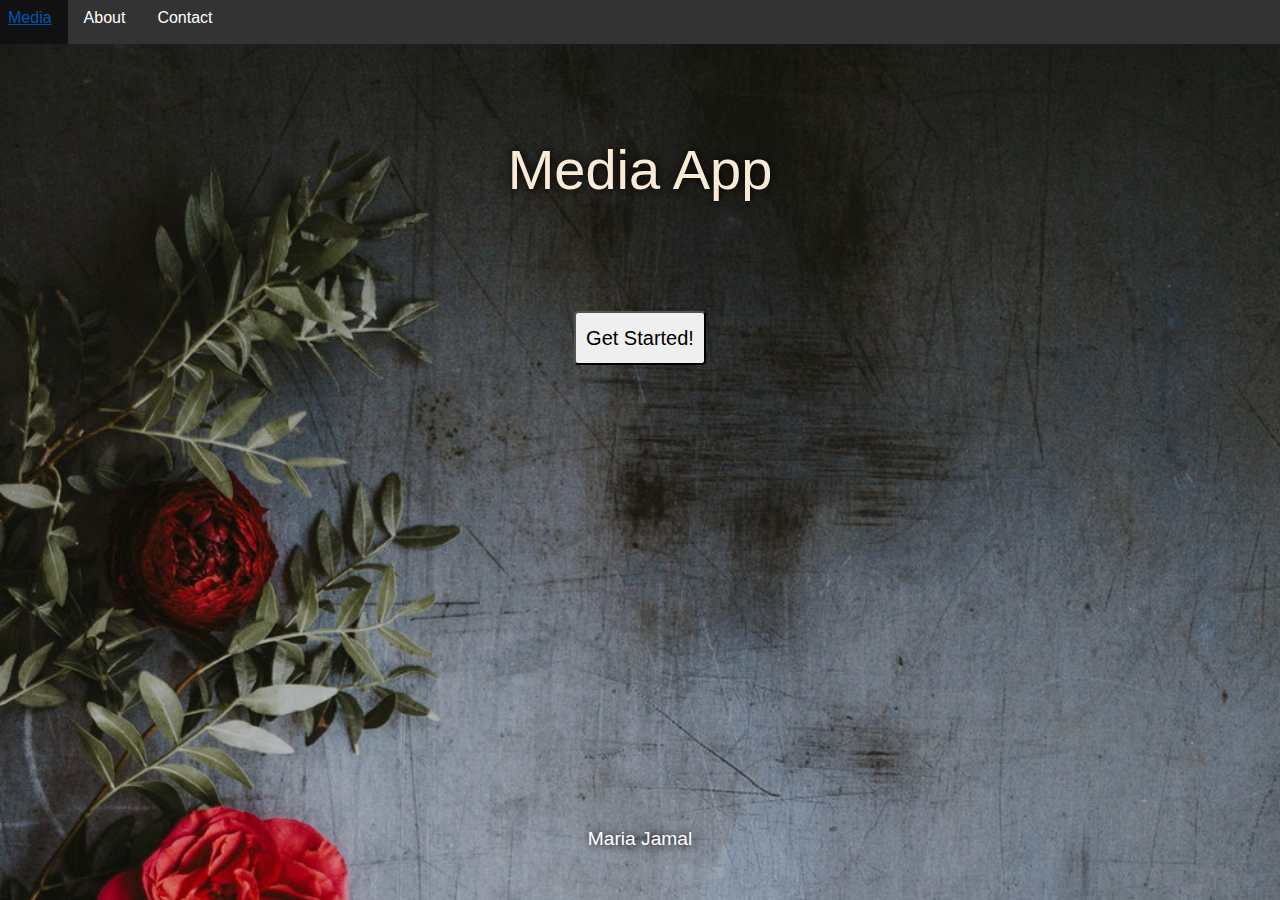
<file: index.html>
<!DOCTYPE html>
<html lang="en">
<head>
    <meta charset="UTF-8">
    <meta name="viewport" content="width=device-width, initial-scale=1.0">
    <meta http-equiv="X-UA-Compatible" content="ie=edge">
    <title>Media App</title>
    <link href="https://fonts.googleapis.com/css?family=Crimson+Text&display=swap" rel="stylesheet">
    <link rel="stylesheet" href="./Public/stylesheets/index.css">
    <link rel="stylesheet" href="https://stackpath.bootstrapcdn.com/bootstrap/4.3.1/css/bootstrap.min.css" integrity="sha384-ggOyR0iXCbMQv3Xipma34MD+dH/1fQ784/j6cY/iJTQUOhcWr7x9JvoRxT2MZw1T" crossorigin="anonymous">
</head>
<body>
    <nav>
        <ul>
            <li><a href="./index.html">Media</a></li>
            <li><a href="./about.html">About</a></li>
            <li><a href="./contact.html">Contact</a></li>
        </ul>
    </nav>
    <div class="heading">
        <div><h1>Media App</h1>
            <form action="./mediaSource.html" method="GET">
                <button class="heading hover">Get Started!</button>
            </form>
        </div>
    </div>
    <footer>
        <p>
            Maria Jamal
        </p>
    </footer>
    <script src="https://code.jquery.com/jquery-3.3.1.slim.min.js" integrity="sha384-q8i/X+965DzO0rT7abK41JStQIAqVgRVzpbzo5smXKp4YfRvH+8abtTE1Pi6jizo" crossorigin="anonymous"></script>
<script src="https://cdnjs.cloudflare.com/ajax/libs/popper.js/1.14.7/umd/popper.min.js" integrity="sha384-UO2eT0CpHqdSJQ6hJty5KVphtPhzWj9WO1clHTMGa3JDZwrnQq4sF86dIHNDz0W1" crossorigin="anonymous"></script>
<script src="https://stackpath.bootstrapcdn.com/bootstrap/4.3.1/js/bootstrap.min.js" integrity="sha384-JjSmVgyd0p3pXB1rRibZUAYoIIy6OrQ6VrjIEaFf/nJGzIxFDsf4x0xIM+B07jRM" crossorigin="anonymous"></script>
</body>
</html>
</file>
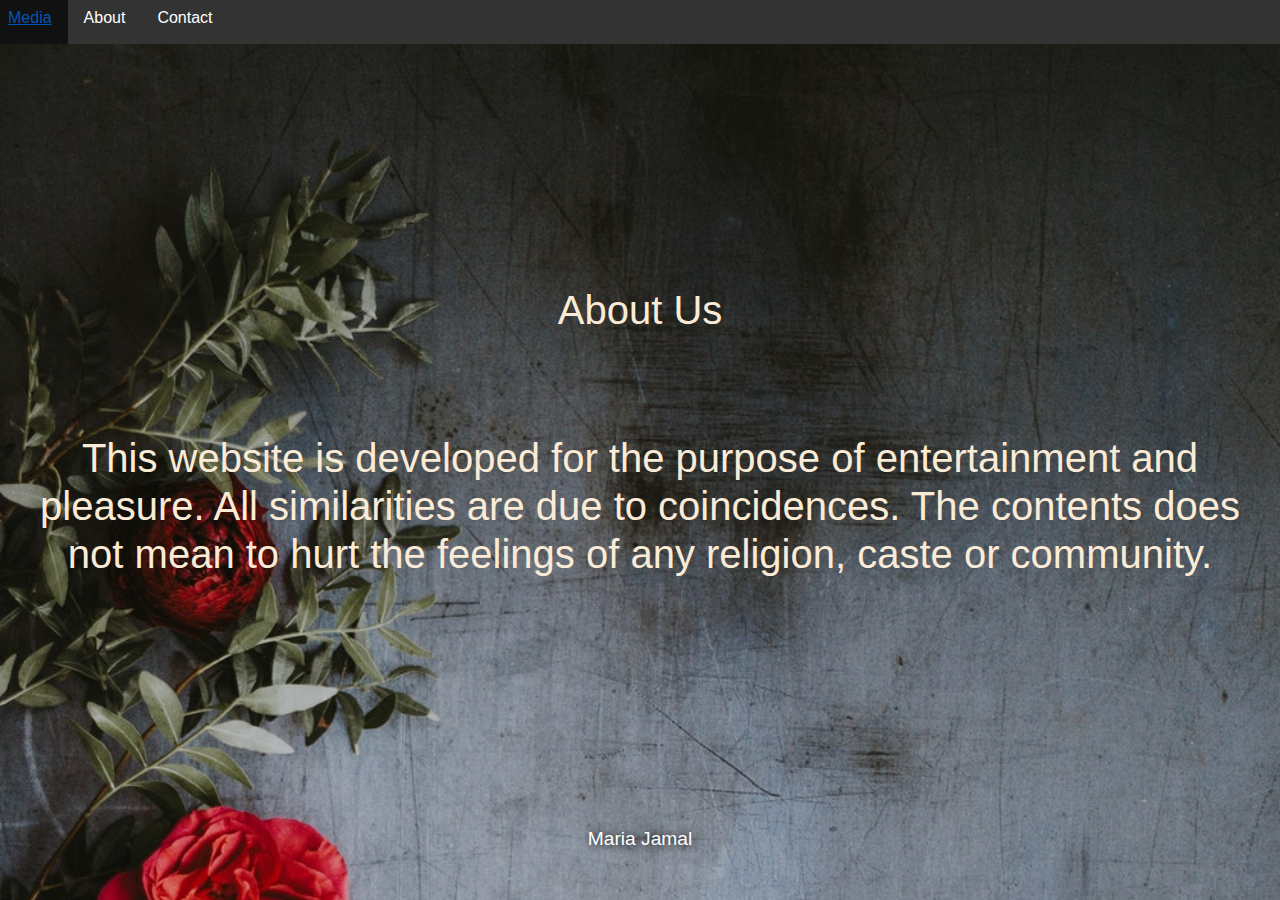
<file: about.html>
<!DOCTYPE html>
<html lang="en">
<head>
    <meta charset="UTF-8">
    <meta name="viewport" content="width=device-width, initial-scale=1.0">
    <meta http-equiv="X-UA-Compatible" content="ie=edge">
    <title>Document</title>
    <link href="https://fonts.googleapis.com/css?family=Crimson+Text&display=swap" rel="stylesheet">
    <link rel="stylesheet" href="./Public/stylesheets/index.css">
        <link rel="stylesheet" href="https://stackpath.bootstrapcdn.com/bootstrap/4.3.1/css/bootstrap.min.css" integrity="sha384-ggOyR0iXCbMQv3Xipma34MD+dH/1fQ784/j6cY/iJTQUOhcWr7x9JvoRxT2MZw1T" crossorigin="anonymous">
</head>
<body>
        <nav>
                <ul>
                    <li><a href="./index.html">Media</a></li>
                    <li><a href="./about.html">About</a></li>
                    <li><a href="./contact.html">Contact</a></li>
                </ul>
            </nav>
    <div class="about">
         <h1>About Us</h1>
            <p class="heading h1">
                    This website is developed for the purpose of entertainment and pleasure. All similarities are due to coincidences.
                    The contents does not mean to hurt the feelings of any religion, caste or community.
            </p>
    </div>
    <footer>
            <p>
                Maria Jamal
            </p>
        </footer>
        <script src="https://code.jquery.com/jquery-3.3.1.slim.min.js" integrity="sha384-q8i/X+965DzO0rT7abK41JStQIAqVgRVzpbzo5smXKp4YfRvH+8abtTE1Pi6jizo" crossorigin="anonymous"></script>
        <script src="https://cdnjs.cloudflare.com/ajax/libs/popper.js/1.14.7/umd/popper.min.js" integrity="sha384-UO2eT0CpHqdSJQ6hJty5KVphtPhzWj9WO1clHTMGa3JDZwrnQq4sF86dIHNDz0W1" crossorigin="anonymous"></script>
        <script src="https://stackpath.bootstrapcdn.com/bootstrap/4.3.1/js/bootstrap.min.js" integrity="sha384-JjSmVgyd0p3pXB1rRibZUAYoIIy6OrQ6VrjIEaFf/nJGzIxFDsf4x0xIM+B07jRM" crossorigin="anonymous"></script>
</body>
</html>
</file>
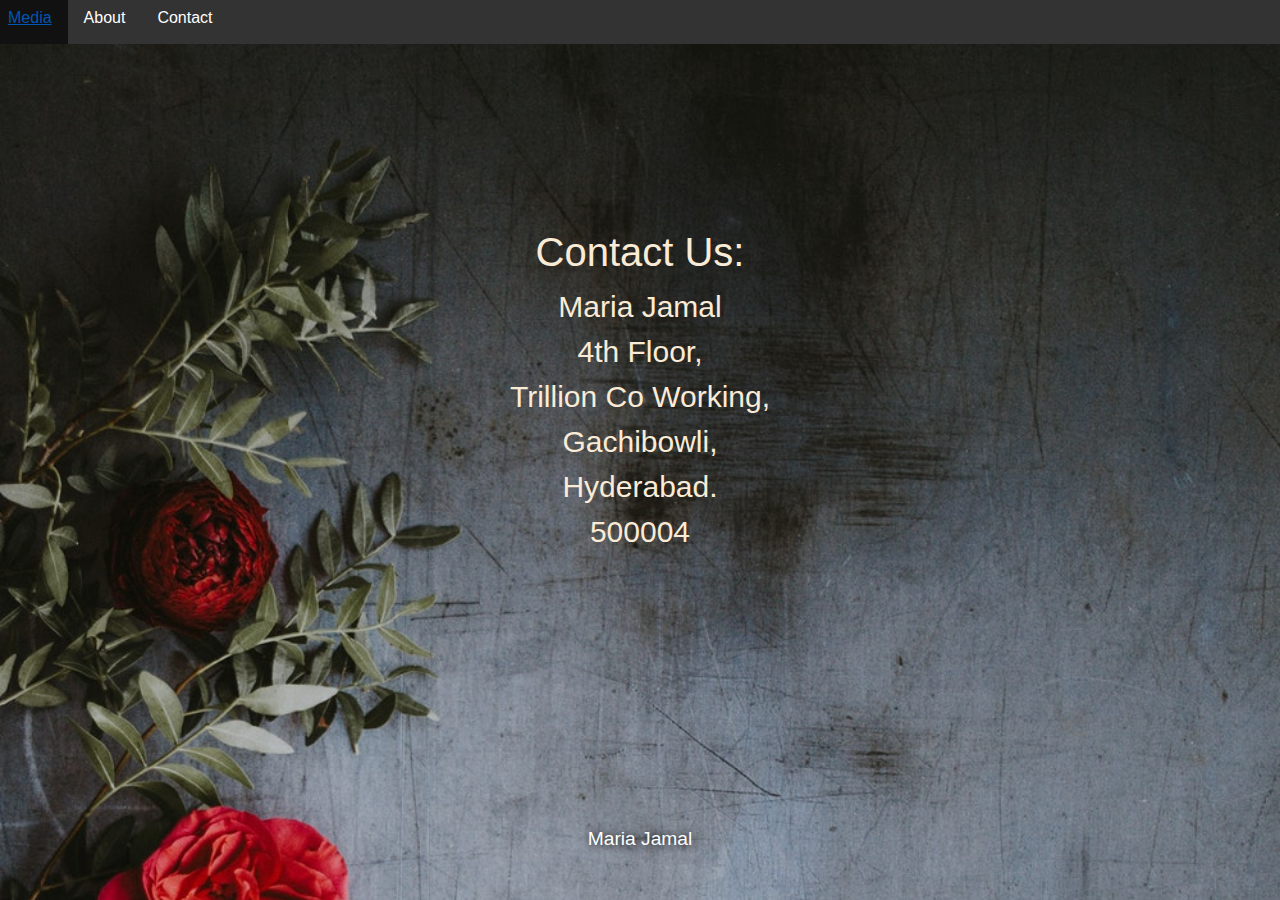
<file: contact.html>
<!DOCTYPE html>
<html lang="en">
<head>
    <meta charset="UTF-8">
    <meta name="viewport" content="width=device-width, initial-scale=1.0">
    <meta http-equiv="X-UA-Compatible" content="ie=edge">
    <title>Document</title>
    <link href="https://fonts.googleapis.com/css?family=Crimson+Text&display=swap" rel="stylesheet">
    <link rel="stylesheet" href="./Public/stylesheets/index.css">
    <link rel="stylesheet" href="https://stackpath.bootstrapcdn.com/bootstrap/4.3.1/css/bootstrap.min.css" integrity="sha384-ggOyR0iXCbMQv3Xipma34MD+dH/1fQ784/j6cY/iJTQUOhcWr7x9JvoRxT2MZw1T" crossorigin="anonymous">
</head>
<body>
        <nav>
                <ul>
                    <li><a href="./index.html">Media</a></li>
                    <li><a href="./about.html">About</a></li>
                    <li><a href="./contact.html">Contact</a></li>
                </ul>
            </nav>
    <div class="contact">
       <h1>Contact Us:</h1>
       <p>
          Maria Jamal<br>
          4th Floor,<br>
          Trillion Co Working,<br>
          Gachibowli,<br>
          Hyderabad.<br>
          500004<br>

       </p>
    </div>
    <footer>
            <p>
                Maria Jamal
            </p>
        </footer>
        <script src="https://code.jquery.com/jquery-3.3.1.slim.min.js" integrity="sha384-q8i/X+965DzO0rT7abK41JStQIAqVgRVzpbzo5smXKp4YfRvH+8abtTE1Pi6jizo" crossorigin="anonymous"></script>
        <script src="https://cdnjs.cloudflare.com/ajax/libs/popper.js/1.14.7/umd/popper.min.js" integrity="sha384-UO2eT0CpHqdSJQ6hJty5KVphtPhzWj9WO1clHTMGa3JDZwrnQq4sF86dIHNDz0W1" crossorigin="anonymous"></script>
        <script src="https://stackpath.bootstrapcdn.com/bootstrap/4.3.1/js/bootstrap.min.js" integrity="sha384-JjSmVgyd0p3pXB1rRibZUAYoIIy6OrQ6VrjIEaFf/nJGzIxFDsf4x0xIM+B07jRM" crossorigin="anonymous"></script>
    
</body>
</html>
</file>
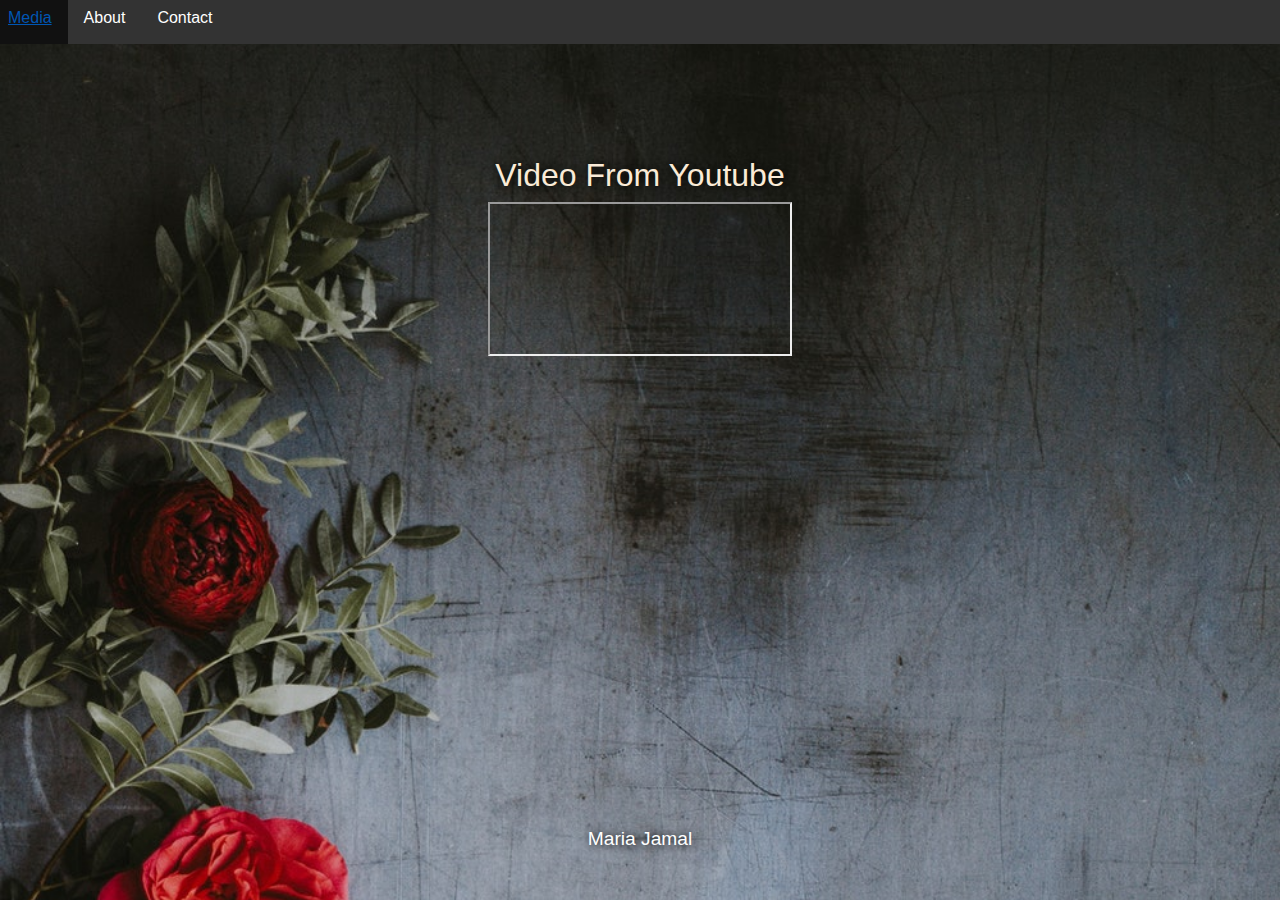
<file: videoFromYoutube.html>
<!DOCTYPE html>
<html lang="en">
<head>
    <meta charset="UTF-8">
    <meta name="viewport" content="width=device-width, initial-scale=1.0">
    <meta http-equiv="X-UA-Compatible" content="ie=edge">
    <title>DVideo from Youtube</title>
    <link href="https://fonts.googleapis.com/css?family=Crimson+Text&display=swap" rel="stylesheet">
    <link rel="stylesheet" href="./Public/stylesheets/index.css">
        <link rel="stylesheet" href="https://stackpath.bootstrapcdn.com/bootstrap/4.3.1/css/bootstrap.min.css" integrity="sha384-ggOyR0iXCbMQv3Xipma34MD+dH/1fQ784/j6cY/iJTQUOhcWr7x9JvoRxT2MZw1T" crossorigin="anonymous">
</head>
<body>
        <nav>
                <ul>
                    <li><a href="./index.html">Media</a></li>
                    <li><a href="./about.html">About</a></li>
                    <li><a href="./contact.html">Contact</a></li>
                </ul>
            </nav>
    <div class="source">
        <div>
            <h2>Video From Youtube</h2>
            <iframe src="https://www.youtube.com/embed/tgbNymZ7vqY"></iframe>
        </div>
    </div>
    <footer>
            <p>
               Maria Jamal
            </p>
        </footer>
        <script src="https://code.jquery.com/jquery-3.3.1.slim.min.js" integrity="sha384-q8i/X+965DzO0rT7abK41JStQIAqVgRVzpbzo5smXKp4YfRvH+8abtTE1Pi6jizo" crossorigin="anonymous"></script>
        <script src="https://cdnjs.cloudflare.com/ajax/libs/popper.js/1.14.7/umd/popper.min.js" integrity="sha384-UO2eT0CpHqdSJQ6hJty5KVphtPhzWj9WO1clHTMGa3JDZwrnQq4sF86dIHNDz0W1" crossorigin="anonymous"></script>
        <script src="https://stackpath.bootstrapcdn.com/bootstrap/4.3.1/js/bootstrap.min.js" integrity="sha384-JjSmVgyd0p3pXB1rRibZUAYoIIy6OrQ6VrjIEaFf/nJGzIxFDsf4x0xIM+B07jRM" crossorigin="anonymous"></script>
</body>
</html>
</file>
<file: Public/stylesheets/index.css>
html,body{
    font-family:'Crimson',sans-serif;
}
body{
    height: 100%;
    width:100%;
    background-image: url('../images/Background.jpg');
    background-repeat: no-repeat;
    background-size: cover;
    padding: 0;
    margin: 0px;    
}
.heading{
    text-align: center;
    padding-top: 11.5;
    margin-top: 100px;
}
.heading h1,h2 {
    font-size: 3.5rem;
    color: antiquewhite;
    text-shadow: black 1px 0 10px;
}
.heading button{
    font-size: 1.25rem;
    padding: 10px;
    border-radius: 0.25rem;
    cursor: pointer;
    transition: transform 0.5s
}
.heading button:hover{
    transform: scale(1.15,1.15) ;
}
.source{
    margin: 100px auto;
    width:600px;
    padding:20px;
    color: antiquewhite;
    text-shadow: black 1px 0 10px;
    text-align: center;
}
.source a{
    text-decoration: none;
    color:antiquewhite;
    text-shadow: black 1px 0 10px
}
.source video{
    height:175px;
}
.centre{
    text-align: center
}
nav ul{
    list-style-type:none;
    margin: -8px;
    padding: 0;
    overflow: hidden;
    background: #333;
}
nav ul li{
    float:left;
}
nav ul a{
    display: block;
    color:white;
    text-align: center;
    padding:14px 16px;
    text-decoration: none;
}


nav ul a:hover{
    background:#111;
}
footer{
    padding-top:400px;
    bottom: 0px;
    position: absolute;
    width:100%;
    padding:30px;
    text-align:center;
    color: white;
    text-shadow: black 1px 0 10px;
    font-size: 1.2rem;
}
.about{
    color: antiquewhite;
    text-align: center;
    font-size:30px;
    margin: 40px;
    margin-top:250px;
}
.contact{
    color: antiquewhite;
    text-align: center;
    font-size: 30px;
    margin: 0 auto;
    margin-top: 15%;
}
@media only screen and (max-width:479px) {
}
@media only screen and (max-width:990px) {

}
</file>
